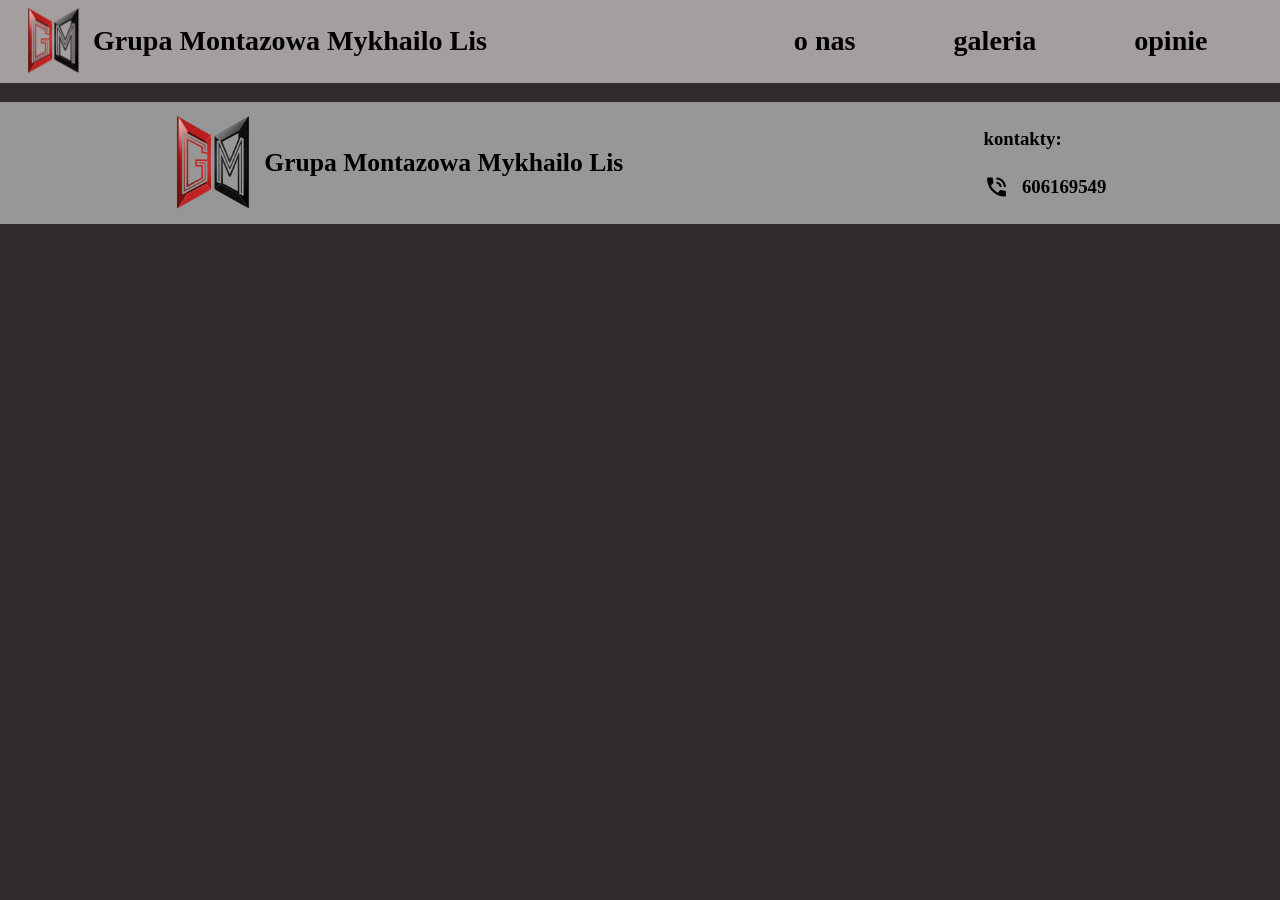
<file: opinie.html>
<!DOCTYPE html>
<html lang="pl">
  <head>
    <meta charset="UTF-8" />
    <meta name="viewport" content="width=device-width, initial-scale=1.0" />
    <link rel="stylesheet" href="./style.css" />
    <link rel="stylesheet" href="./mobile.css">
    <link
      rel="shortcut icon"
      href="./favicon.ico.png"
      type="image/x-icon"
      sizes="32x32"
    />
    <title>GM opinie</title>
  </head>
  <body>
    <header>
      <div class="logonazw">
        <img class="logohead" src="./logo.png" alt="logotyp gm" />
        <h2>Grupa Montazowa Mykhailo Lis</h2>
      </div>
      <div class="posylania">
        <a href="./index.html">o nas</a>
        <a href="./galeria.html">galeria</a>
        <a href="./opinie.html">opinie</a>
      </div>
      <nav role="navigation">
        <div id="menuToggle">
          <input type="checkbox" id="menuCheckbox" />
          <span></span>
          <span></span>
          <span></span>
          <ul id="menu">
            <li>
              <a href="./index.html">
                <label for="menuCheckbox" onclick="this.parentNode.click();"
                  >Home</label
                >
              </a>
            </li>
            <li>
              <a href="./galeria.html">
                <label for="menuCheckbox" onclick="this.parentNode.click();"
                  >Galeria</label
                >
              </a>
            </li>
           <li>
              <a href="./opinie.html">
                <label for="menuCheckbox" onclick="this.parentNode.click();"
                  >Opinie</label
                >
              </a>
            </li>
          </ul>
        </div>
      </nav>
    </header>
    <main>
    <h1 class="galh2">wkrótce</h1>
    
    </main>
    <footer>
      <div class="logonazw">
        <img class="logofooter" src="./logo.png" alt="" />
        <h2>Grupa Montazowa Mykhailo Lis</h2>
      </div>
      <div class="kontakty">
        <p>kontakty:</p>
        <div class="tel">
          <img src="./ikons/tel.svg" alt="" />
          <a href="tel:+48606169549">606169549</a>
        </div>
      </div>
    </footer>
  </body>
</html>
</file>
<file: style.css>
* {
  margin: 0;
}
body {
  margin: 0;
  margin-inline: auto;
  min-height: 100%;
  background: #312c2c;
}
.inter {
  font-family: "Inter", sans-serif;
  font-optical-sizing: auto;
  /* font-weight: <weight>; */
  font-style: normal;
}
.montserrat {
  font-family: "Montserrat", sans-serif;
  font-optical-sizing: auto;
  /* font-weight: <weight>; */
  font-style: normal;
}
header {
  position: fixed;
  width: 100%;
  margin: 0;
  background: #a59e9e;
  margin-inline: auto;
  display: flex;
  align-items: center;
  justify-content: space-between;

  padding-inline: 3.514vw;
  padding-block: 0.659vw;

  padding-inline: 2vw;
  padding-block: 0.5vw;
  /* margin-bottom: 2vw; */
  /* >>>>>>> 3efca6bb5e61bd5a72371394b09bfc44d4f3685c */
}
.logonazw {
  display: flex;
  align-items: center;
  flex-grow: 1;
}
.logohead {
  width: 4.26vw;
}
header h2 {
  font-family: "Montserrat";
  font-style: normal;
  font-weight: 600;
  font-size: 2.196vw;
  line-height: 2.709vw;
  color: #000000;
}
.posylania {
  display: flex;
  justify-content: space-evenly;
  flex-grow: 2;
}
.posylania a {
  display: block;
  box-sizing: border-box;
  text-decoration: none;
  font-family: "Montserrat";
  font-style: normal;
  font-weight: 600;
  font-size: 2.196vw;
  line-height: 2.709vw;
  color: #000000;
}
.posylania a:hover {
  color: #f80606;
}

#menuToggle {
  display: none;
}

/* main ////////////////////////////////////////*/

main {
  /* padding-block-start: 15vw; */

  height: 100%;
}
.container {
  /* margin-top:15vw ; */
  padding-top: 50vh;
  background-image: url(./golovna/Group\ 38.png);
  background-repeat: no-repeat;
  /* background-position: left 104.7% top -175%; */
  background-position-y: 4vw;
  background-position-x: 106%;
  background-size: contain;
  /* padding-block: 6vw; */
  display: flex;
  padding-inline-start: 3.514vw;
  padding-block-start: 9.59vw;
  /* z-index: 50; */
}
.vitania {
  /* width: 40.264vw; */
  flex-grow: 1;
  display: flex;
  flex-direction: column;
  justify-content: center;
  flex-wrap: wrap;
  margin-inline: auto;
  align-content: center;
}
.pusto {
  width: 100%;
  /* height: 100%; */
  flex-grow: 1;
}

h1 {
  font-family: "Montserrat";
  font-style: normal;
  font-weight: 600;
  font-size: 2.489vw;
  line-height: 3.66vw;
  color: #d9d9d9;
  margin-block-end: 4.316vw;
  width: 55.344vw;
}
.container p {
  width: 40.264vw;
  font-family: "Montserrat";
  font-style: normal;
  font-weight: 400;
  font-size: 1.464vw;
  /* font-size: 20px; */
  line-height: 2.196vw;
  text-align: justify;
  color: #ffffff;
}

hr {
  border: none;
  background-color: #be4648;
  height: 5px;
  margin-block: 3vw;
  /* z-index: 9; */
}

h2 {
  display: flex;
  justify-content: center;
  padding: 1vw;
  font-family: "Inter";
  font-style: normal;
  font-weight: 700;
  font-size: 2vw;
  line-height: 2vw;
  color: #000000;
}
.container_2 h2 {
  padding: 2vw;
  font-weight: 700;
  font-size: 3vw;
  line-height: 3vw;
}
.container_2 {
  min-height: 25vw;
  background: #d8d8d8;
}
.certyfikaty {
  display: flex;
  justify-content: space-evenly;
  flex-wrap: wrap;
}
.certyfikaty img {
  padding: 0 2vw 2vw 2vw;
}
.certyfikat {
  width: 25vw;
  /* min-height: 150px; */
}
/* footer//////////////////////////////////////// */
footer {
  min-height: vw;
  background-color: #979797;
  display: flex;
  align-items: center;
  justify-content: space-around;
}

footer .logonazw {
  display: flex;
  flex-grow: 0;
}
.logofooter {
  width: 6.07vw;
}
.kontakty {
  padding-block: 1vw;
font-family: 'Montserrat';
font-style: normal;
font-weight: 600;
font-size: 1.46412vw;
line-height: 1.75695vw;
color: #000000;
}
.tel, .mail {
  display: flex;
  line-height: 1vw;
}
footer .kontakty img {
  width: 2vw;
}
.tel img, .mail img {
  margin: 0 1vw 0 0;
}
footer a, footer p {
  padding-block-end: 1vw;
  text-decoration: none;
  padding-block: 1vw;
  font-family: "Montserrat";
  font-style: normal;
  font-weight: 600;
  font-size: 1.46412vw;
  line-height: 1.75695vw;
  color: #000000;
}

footer h2 {
  line-height: 4vw;
}

/*---------------------------------------  */
.gallery {
  max-width: 90%;
  margin: auto;
  padding: 20px;
  font-family: Arial, sans-serif;
  /* padding-top: 15vh; */
  display: flex;
  justify-content: space-around;
  /* justify-content: center; */
  flex-wrap: wrap;
}
.category {
  width: 26%;
  /* height: 100%; */
}
#cat3 {
  background-image: url(./img_gal/falczewo.png);
  width: 100%;
  height: 100%;
  background: #000;
}

/* Заголовок категорії */
.category-title {
  display: flex;

  background: #222;
  color: white;
  padding: 12px 18px;
  font-size: 22px;
  cursor: pointer;
  /* border-left: 6px solid red; */
  margin-bottom: 10px;
  /* width: 50%; */
  flex-direction: column;
  align-items: center;
  height: 100%;
}

/* Кучка закрита */
.photos {
  display: flex;
  flex-wrap: wrap;
  gap: 8px;
  max-height: 0;
  overflow: hidden;
  transition: max-height 0.5s ease;
}

/* Коли клікнув на категорію */
.category input:checked ~ .photos {
  max-height: 1500px;
}

/* Фото */
.photo {
  position: relative;
  display: block;
  width: 31%;
  cursor: zoom-in;
}

.photo img {
  width: 100%;
  border-radius: 6px;
  transition: transform 0.3s ease, box-shadow 0.3s;
}

/* Масштабування фото при кліку */
.photo input:checked + img {
  transform: scale(2.2);
  cursor: zoom-out;
  box-shadow: 0 0 15px rgba(0, 0, 0, 0.7);
  z-index: 10;
  position: relative;
}
</file>
<file: mobile.css>
@media (max-width: 1024px) {
  html {
    min-width: 768px;
  }
  header h2 {
    font-size: 3vw;
  }
  header .posylania a {
    font-size: 3vw;
  }
  h1 {
    font-size: 3.5vw;
    line-height: 3vw;
    padding-block-end: 1vw;
  }
  .container p {
    font-size: 2.5vw;
  }
  .container_2 h2 {
    font-size: 6vw;
    padding-block: 3vw;
  }
  footer h2 {
    font-size: 3vw;
  }
  footer p {
    /* font-size: 3vw; */
  }
}

@media (max-width: 767px) {
  html {
    min-width: 237px;
  }
  header h2,
  footer h2 {
    font-size: 4vw;
  }
  .logohead {
    width: 10vw;
  }
  header .posylania a {
    font-size: 4vw;
    line-height: 4vw;
  }
  header .posylania {
    flex-direction: column;
  }
  .pusto {
    height: 75vw;
  }
  .container {
    background-position-y: 10vw;
    background-position-x: 6vw;
    padding-block-start: 3vw;
    flex-direction: column-reverse;
    padding-inline-end: 3vw;
  }
  h1 {
    font-size: 8vw;
    line-height: 7vw;
    width: 85%;
    /* align-items: center; */
  }
  .container p {
    font-size: 6vw;
    line-height: 5vw;
    width: 85%;
  }
  .container_2 h2 {
    padding: 5vw;
    font-size: 7vw;
  }
  .certyfikat {
    width: 80vw;
  }
  .logofooter {
    width: 8vw;
  }
  footer p,
  a {
    /* font-size: 4vw;
    line-height: 3.5vw; */
  }
  .certyfikaty {
    justify-content: center;
  }
  .posylania {
    display: none;
  }
  /* &&&&&&&&&&&&&&&&&&&&&&&&&&&&&&&&&&&&&&&&&7 */
  #menuToggle {
    display: block;
    position: fixed;
    top: 5vw;
    right: 5vw;
    z-index: 1;
    -webkit-user-select: none;
    user-select: none;
  }

  #menuToggle a {
    text-decoration: none;
    color: #232323;
    transition: color 0.3s ease;
  }

  #menuToggle a:hover {
    color: tomato;
  }

  #menuToggle input {
    display: block;
    width: 40px;
    height: 32px;
    position: absolute;
    top: -7px;
    left: -5px;
    cursor: pointer;
    opacity: 0;
    z-index: 2;
    -webkit-touch-callout: none;
  }
  #menuToggle span {
    display: block;
    width: 33px;
    height: 4px;
    margin-bottom: 5px;
    position: relative;
    background: #cdcdcd;
    border-radius: 3px;
    z-index: 1;
    transform-origin: 4px 0px;
    transition: transform 0.5s cubic-bezier(0.77, 0.2, 0.05, 1),
      background 0.5s cubic-bezier(0.77, 0.2, 0.05, 1), opacity 0.55s ease;
  }

  #menuToggle span:first-child {
    transform-origin: 0% 0%;
  }
  #menuToggle span:nth-last-child(2) {
    transform-origin: 0% 100%;
  }
  #menuToggle input:checked ~ span {
    opacity: 1;
    transform: rotate(45deg) translate(-2px, -1px);
    background: #232323;
  }
  #menuToggle input:checked ~ span:nth-last-child(3) {
    opacity: 0;
    transform: rotate(0deg) scale(0.2, 0.2);
  }

  #menuToggle input:checked ~ span:nth-last-child(2) {
    transform: rotate(-45deg) translate(0, -1px);
  }

  #menu {
    position: absolute;
    /* max-width: 400px; */
    width: 50;
    max-height: 100vh;
    margin: -100px 0 0 -100px;
    padding: 50px;
    padding-top: 125px;
    box-sizing: border-box;
    overflow-y: auto;
    background: #ededed;
    list-style-type: none;
    -webkit-font-smoothing: antialiased;
    transform-origin: 0% 0%;
    transform: translate(100%, 0);
    transition: transform 0.5s cubic-bezier(0.77, 0.2, 0.05, 1);
  }
  #menu li {
    padding: 10px 0;
    font-size: 22px;
  }
  #menu li label {
    cursor: pointer;
  }
  #menuToggle input:checked ~ ul {
    transform: none;
  }
}
</file>
